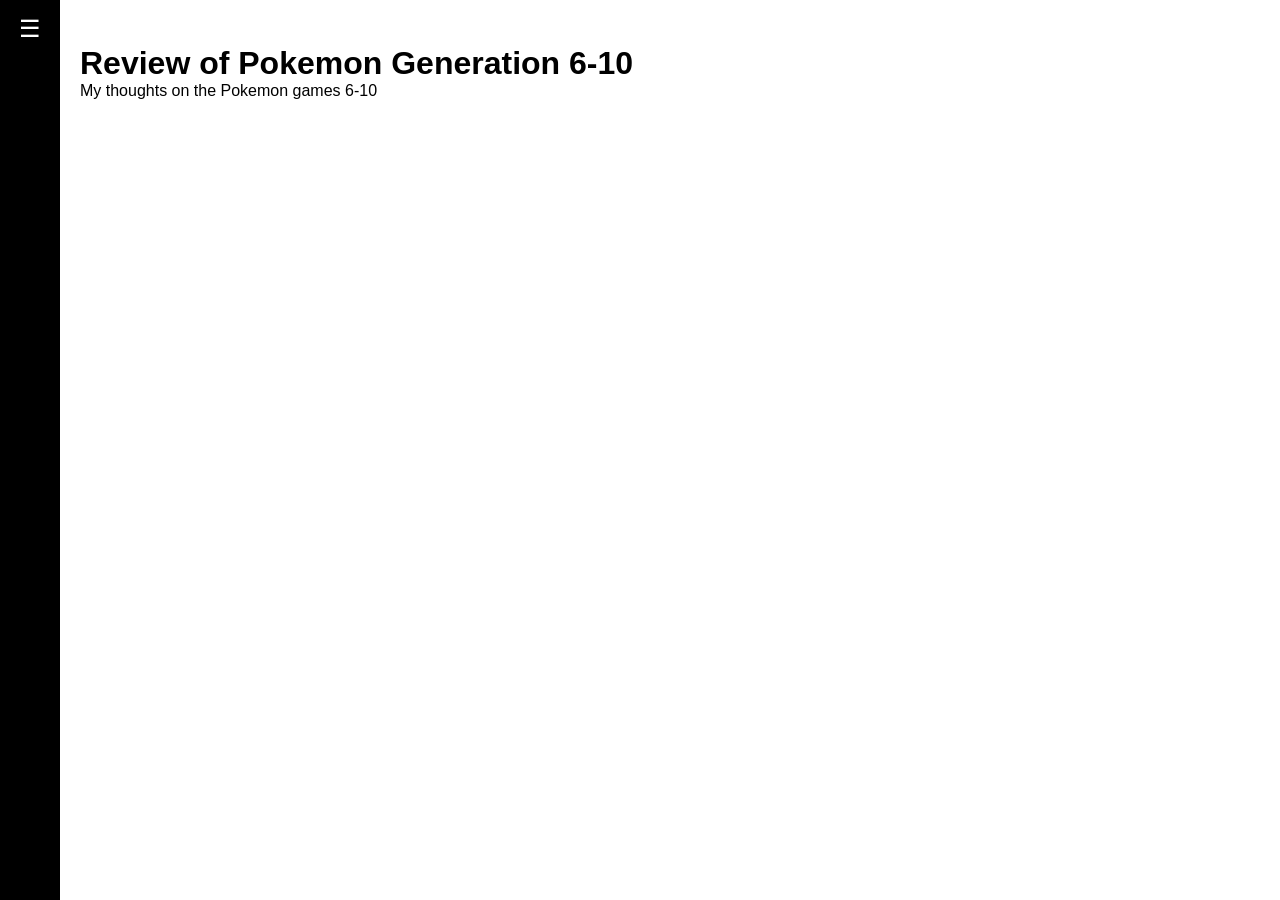
<file: index.html>
<!DOCTYPE html>
<html lang="en">
<head>
    <meta charset="UTF-8">
    <meta name="viewport" content="width=device-width, initial-scale=1.0">
    <title>Document</title>
    <link rel="stylesheet" href="styles.css">
</head>
<body>
    

<!--Toggle Switch -->
    <div class="theme-toggle">
        <input type="checkbox" id="theme-switch">
        <label for="theme-switch" class="toggle-label">
        <span class="toggle-ball"></span>
            </label>
        </div>
    

    <!-- Sidebar --> 
     <div id="sidebar" class="sidebar">
        <div class="toggle-btn" onclick="toggleSidebar()">
            ☰
        </div>

        <ul class="nav-links">
            <li><a href="index.html">Home</a></li>
            <li><a href="about.html">About</a></li>
            <li><a href="projectinfo.html">Project Info</a></li>
        </ul>
     </div>

     <!-- Main Content -->
      <div class="main-content">
            <h1>Review of Pokemon Generation 6-10</h1>
            <p>My thoughts on the Pokemon games 6-10 </p>
      </div>

      <script>
           function toggleSidebar() {
                document.getElementById("sidebar").classList.toggle("active");
           }
    </script>
    <!--Link to the script.js file-->>
    <script src="script.js"></script>
    

</body>
</html>
</file>
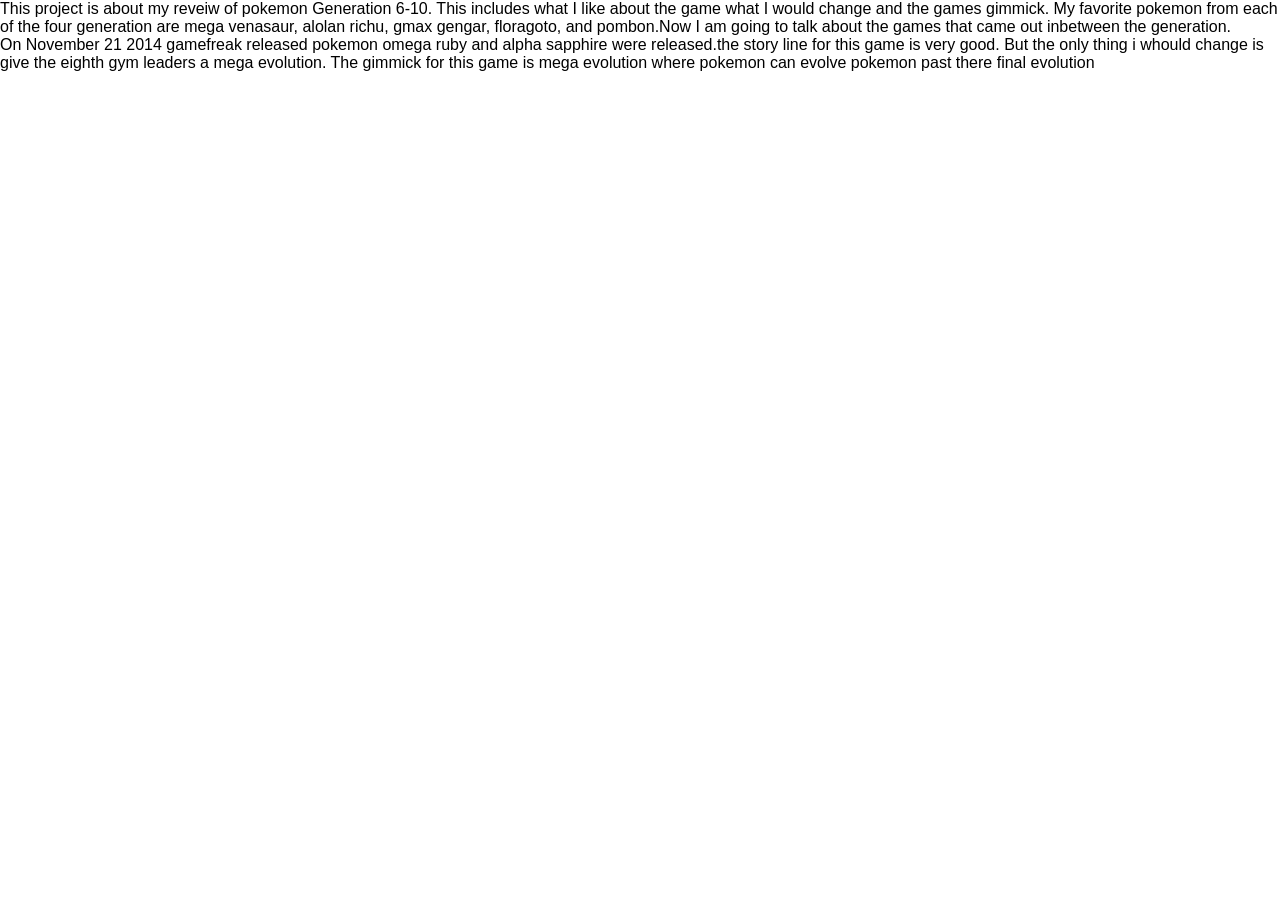
<file: about.html>
<!DOCTYPE html>
<html lang="en">
<head>
    <meta charset="UTF-8">
    <meta name="viewport" content="width=device-width, initial-scale=1.0">
    <title>Document</title>
    <link rel="stylesheet" href="styles.css">
</head>
<body>
     <p>This project is about my reveiw of pokemon Generation 6-10. This includes what I like about the game what I would change and the games gimmick. My favorite pokemon from each of the four generation are mega venasaur, alolan richu, gmax gengar, floragoto, and pombon.Now I am going to talk about the games that came out inbetween the generation.</p>
     <p>On November 21 2014 gamefreak released pokemon omega ruby and alpha sapphire were released.the story line for this game is very good. But the only thing i whould change is give the eighth gym leaders a mega evolution. The gimmick for this game is mega evolution where pokemon can evolve pokemon past there final evolution </p>
</body>
</html>
</file>
<file: styles.css>
/* Reset */
* {
    margin: 0;
    padding: 0;
    box-sizing: border-box;
    font-family: Arial, sans-serif;
}

/* Sidebar */
.sidebar {
    position: fixed;
    left: 0;
    top: 0;
    width: 60px;
    height: 100vh;
    background-color: black;
    color: white;
    transition: width 0.3s ease;
    overflow: hidden;
}

/* Expanded sidebar */
.sidebar.active {
    width: 220px;
}

/* Toggle button */
.toggle-btn {
    font-size: 24px;
    padding: 15px;
    cursor: pointer;
    text-align: center;
}

/* Nav links (hidden by default) */
.nav-links {
    list-style: none;
    margin-top: 20px;
    opacity: 0;
    visibility: hidden;
    transform: translateX(-20px);
    transition: opacity 0.3s ease, transform 0.3s ease;
}

/* Show nav links onlywhen expanded */
.sidebar.active .nav-links {
    opacity: 1;
    visibility: visible;
    transform: translateX(0);
}

.nav-links li {
    padding: 15px;
}

.nav-links a {
    color: white;
    text-decoration: none;
    display: block;
}

.nav-links a:hover {
    background-color: #34344e;
    border-radius: 4px;
}

/* Main content */
.main-content {
    margin-left: 60px;
    padding: 20px;
    transition: margin-left 0.3s ease;
}

.sidebar.active ~ .main-content {
    margin-left: 220px;
}
:root {
  --bg: #ffffff;
  --text: #000000;
  --nav-bg: #333333;
  --nav-text: #ffffff;
  --card: #f4f4f4;
}

body.dark {
  --bg: #121212;
  --text: #ffffff;
  --nav-bg: #1e1e1e;
  --nav-text: #ffffff;
  --card: #2a2a2a;
}

/* Global Styles */

body {
  margin: 0;
  font-family: Arial, sans-serif;
  background: var(--bg);
  color: var(--text);
  transition: background 0.3s ease, color 0.3s ease;
}

/* Navbar */

.navbar {
  display: flex;
  justify-content: space-between;
  align-items: center;
  padding: 15px 40px;
  gap: 20px;
  background: var(--nav-bg);
  color: var(--nav-text);
  transition: background 0.3s ease;
}

.nav-left a {
  color: var(--nav-text);
  text-decoration: none;
  margin-right: 20px;
  font-weight: bold;
}

.nav-left a:hover {
  opacity: 0.7;
}

/* Toggle switch styling */

.theme-toggle {
  display: flex;
  align-items: center;
}

/* Hide default checkbox */
#theme-switch {
  display: none;
}

/* Toggle background */
.toggle-label {
  width: 50px;
  height: 25px;
  background: var(--card);
  display: block;
  border-radius: 50px;
  position: relative;
  cursor: pointer;
  transition: background 0.3s ease;
}

/* Toggle ball */
.toggle-ball {
  width: 21px;
  height: 21px;
  background: var(--text);
  position: absolute;
  top: 2px;
  left: 2px;
  border-radius: 50%;
  transition: transform 0.3s ease;
}

/* When checked */
#theme-switch:checked + .toggle-label .toggle-ball {
  transform: translateX(25px);
}
</file>
